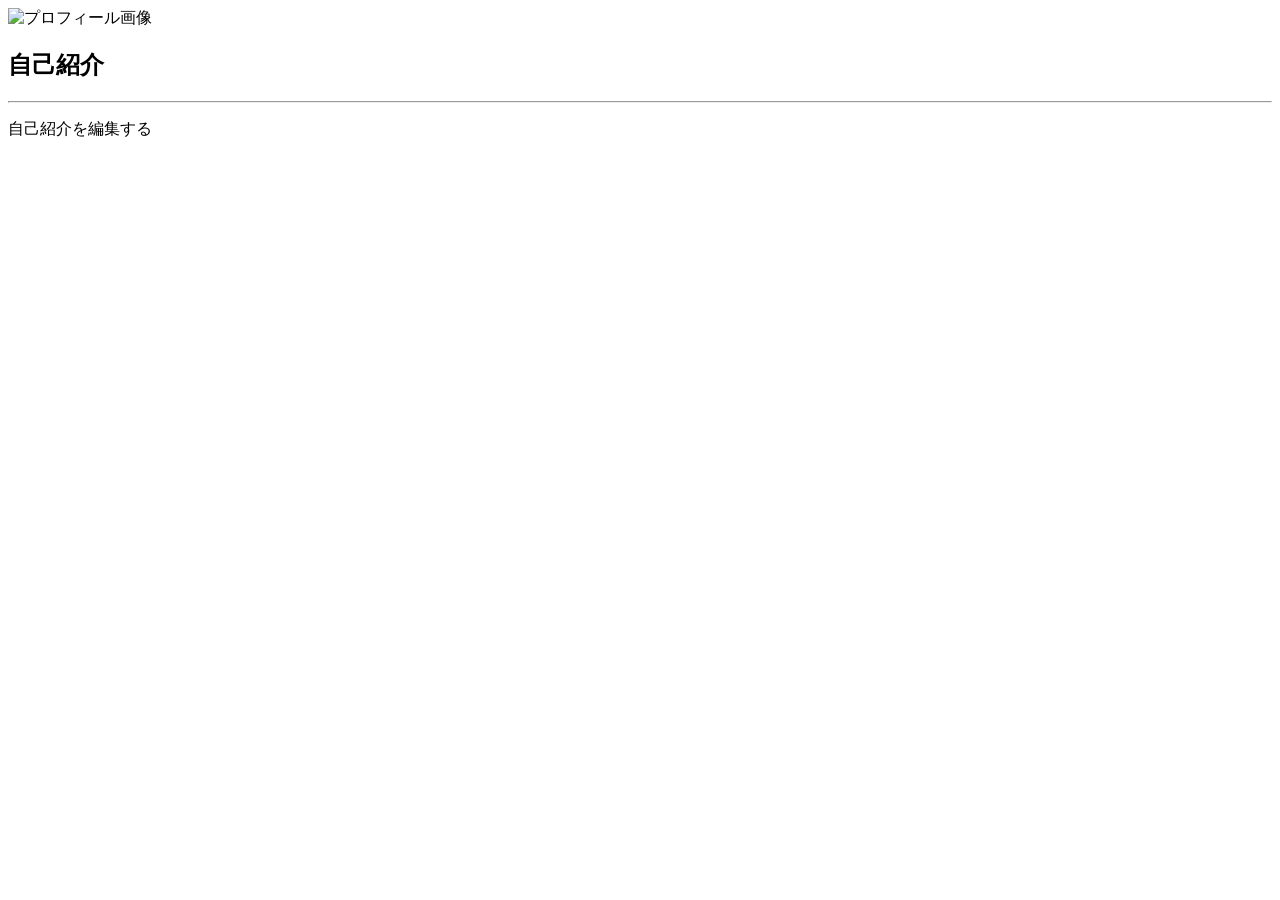
<file: src/main/resources/templates/index.html>
<!DOCTYPE html>
<html lang="ja" xmlns:th="http://www.thymeleaf.org">

<head>
    <meta charset="UTF-8">
    <title>TOP</title>

    <link rel="preconnect" href="https://fonts.googleapis.com">
    <link rel="preconnect" href="https://fonts.gstatic.com" crossorigin>
    <link
        href="https://fonts.googleapis.com/css2?family=Roboto:wght@400;700&display=swap"
        rel="stylesheet">

    <link rel="stylesheet" th:href="@{/css/common.css}">
    <link rel="stylesheet" th:href="@{/css/top.css}">
</head>

<body>

    <div th:replace="~{common/header :: header(false)}"></div>

    <main class="top-main">
        <div class="top-wrapper">
            <section class="profile">
                <div class="profile-avatar">

                    <img
                        th:if="${session.loginUser.profileImage != null}"
                        th:src="@{/profile/image}"
                        alt="プロフィール画像">

                    <div
                        th:unless="${session.loginUser.profileImage != null}"
                        class="profile-avatar-placeholder">
                    </div>

                    <p
                        class="profile-name"
                        th:text="${session.loginUser.name}">
                    </p>
                </div>

                <div class="profile-content">
                    <div class="profile-title">
                        <h2>自己紹介</h2>
                        <hr class="profile-title-line">
                    </div>

                    <p
                        class="profile-text"
                        th:text="${session.loginUser.introduction}">
                    </p>

                    <a
                        th:href="@{/profile/edit}"
                        class="profile-edit-button">
                        自己紹介を編集する
                    </a>
                </div>
            </section>
        </div>
    </main>

    <div th:replace="~{common/footer :: footer}"></div>

</body>

</html>
</file>
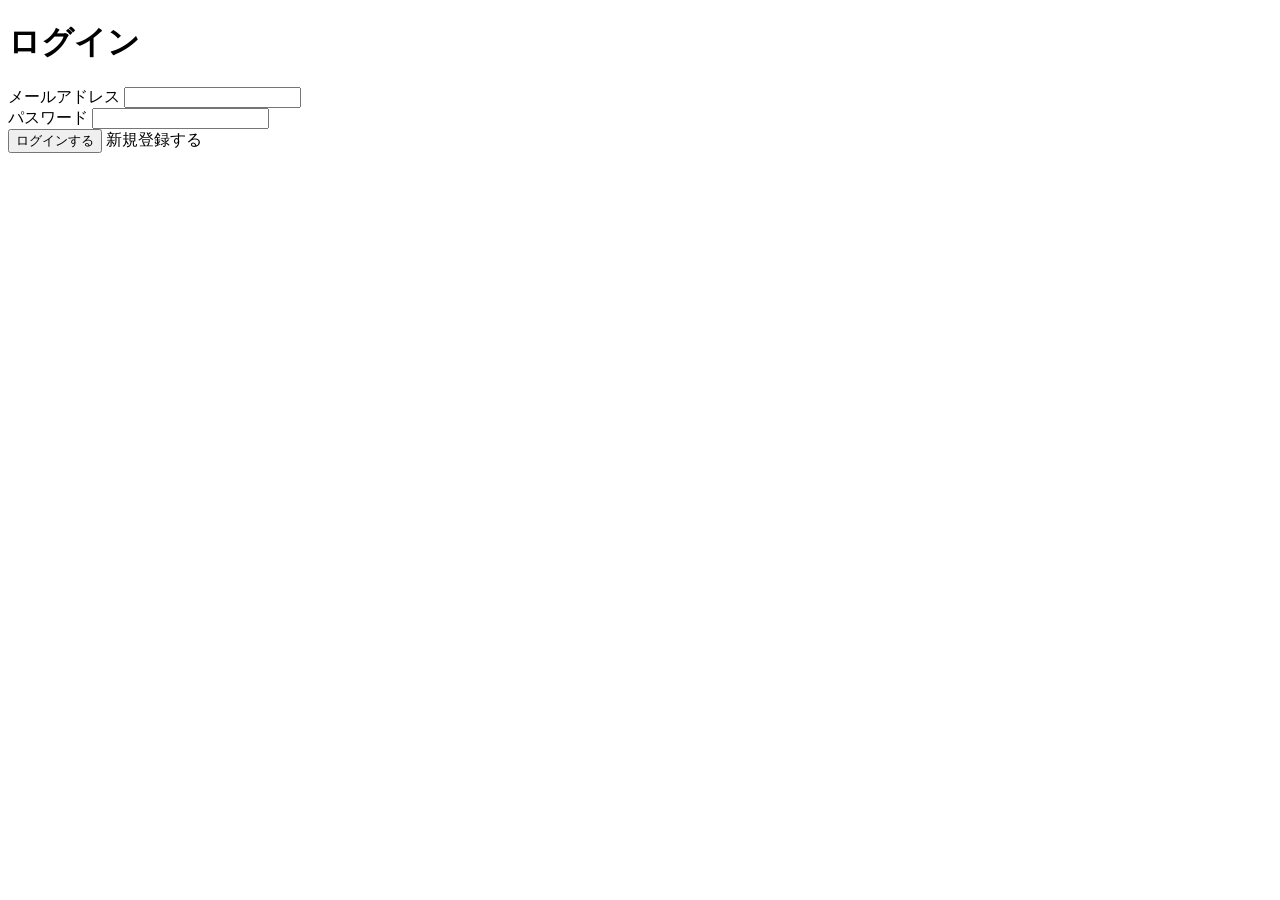
<file: src/main/resources/templates/login.html>
<!DOCTYPE html>
<html lang="ja" xmlns:th="http://www.thymeleaf.org">

<head>
    <meta charset="UTF-8">
    <title>ログイン</title>

    <link rel="preconnect" href="https://fonts.googleapis.com">
    <link rel="preconnect" href="https://fonts.gstatic.com" crossorigin>
    <link
        href="https://fonts.googleapis.com/css2?family=Roboto:wght@400;700&display=swap"
        rel="stylesheet">

    <link rel="stylesheet" th:href="@{/css/common.css}">
    <link rel="stylesheet" th:href="@{/css/login.css}">
</head>

<body>

    <div th:replace="~{common/header :: header(false)}"></div>

    <main>

        <h1>ログイン</h1>

        <form th:action="@{/login}"
              th:object="${loginRequest}"
              method="post">

            <p class="error-message"
               th:if="${errorMessage}"
               th:text="${errorMessage}">
            </p>

            <div class="form-group">

                <div class="field-control">
                    <label for="email">メールアドレス</label>

                    <input type="text"
                           id="email"
                           th:field="*{email}">
                </div>

            </div>

            <div class="form-group">

                <div class="field-control">
                    <label for="password">パスワード</label>

                    <input type="password"
                           id="password"
                           th:field="*{password}">
                </div>

            </div>

            <button type="submit"
                    class="login-button">
                ログインする
            </button>

            <a th:href="@{/register}"
               class="register-button">
                新規登録する
            </a>

        </form>

    </main>

    <div th:replace="~{common/footer :: footer}"></div>

</body>

</html>
</file>
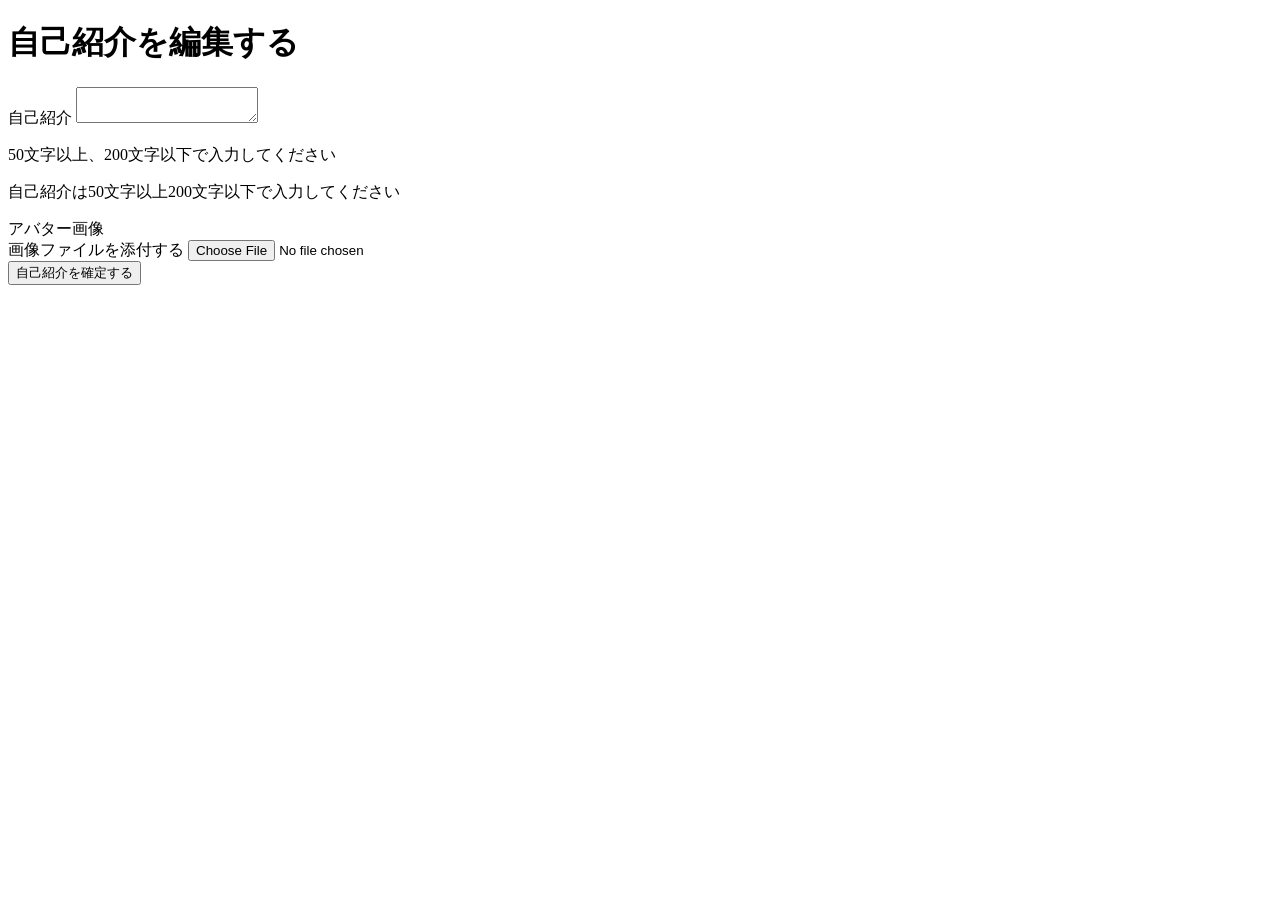
<file: src/main/resources/templates/profile-edit.html>
<!DOCTYPE html>
<html lang="ja" xmlns:th="http://www.thymeleaf.org">

<head>
    <meta charset="UTF-8">
    <title>自己紹介編集</title>

    <link rel="preconnect" href="https://fonts.googleapis.com">
    <link rel="preconnect" href="https://fonts.gstatic.com" crossorigin>
    <link
        href="https://fonts.googleapis.com/css2?family=Roboto:wght@400;700&display=swap"
        rel="stylesheet">

    <link rel="stylesheet" th:href="@{/css/common.css}">
    <link rel="stylesheet" th:href="@{/css/profile-edit.css}">
</head>

<body>

    <div th:replace="~{common/header :: header(false)}"></div>

    <main class="profile-edit-main">
        <div class="profile-edit-wrapper">

            <h1 class="profile-edit-title">
                自己紹介を編集する
            </h1>

            <form
                th:action="@{/profile/edit}"
                th:object="${profileEditRequest}"
                method="post"
                enctype="multipart/form-data">

                <div class="form-group">
                    <label
                        for="introduction"
                        class="form-label">
                        自己紹介
                    </label>

                    <textarea
                        id="introduction"
                        class="introduction-input"
                        th:field="*{introduction}">
                    </textarea>

                    <p class="form-description">
                        50文字以上、200文字以下で入力してください
                    </p>

                    <p
                        class="form-error"
                        th:if="${#fields.hasErrors('introduction')}">
                        自己紹介は50文字以上200文字以下で入力してください
                    </p>
                </div>

                <div class="form-group">
                    <label class="form-label">
                        アバター画像
                    </label>

                    <div class="image-upload">
                        <label
                            for="profileImage"
                            class="image-upload-button">
                            画像ファイルを添付する
                        </label>

                        <span
                            id="fileName"
                            class="file-name">
                        </span>

                        <input
                            id="profileImage"
                            class="image-input"
                            type="file"
                            name="profileImage"
                            accept="image/*">
                    </div>
                </div>

                <button
                    type="submit"
                    class="profile-submit-button">
                    自己紹介を確定する
                </button>

            </form>
        </div>
    </main>

    <div th:replace="~{common/footer :: footer}"></div>

    <script>
        const profileImage = document.getElementById("profileImage");
        const fileName = document.getElementById("fileName");

        profileImage.addEventListener("change", function () {
            if (profileImage.files.length > 0) {
                fileName.textContent = profileImage.files[0].name;
            } else {
                fileName.textContent = "";
            }
        });
    </script>

</body>

</html>
</file>
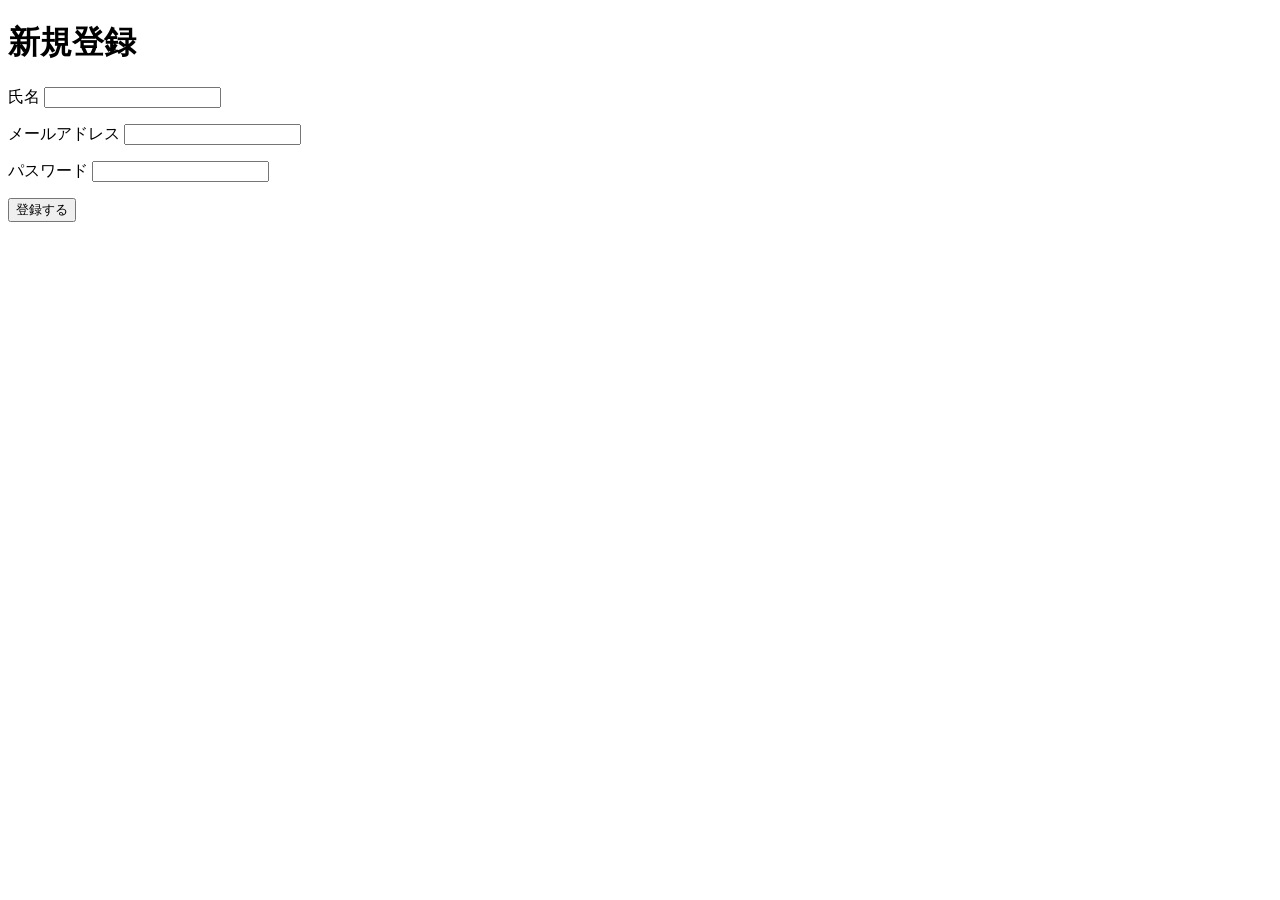
<file: src/main/resources/templates/register.html>
<!DOCTYPE html>
<html lang="ja" xmlns:th="http://www.thymeleaf.org">

<head>
    <meta charset="UTF-8">
    <title>新規登録</title>

    <link rel="preconnect" href="https://fonts.googleapis.com">
    <link rel="preconnect" href="https://fonts.gstatic.com" crossorigin>
    <link
        href="https://fonts.googleapis.com/css2?family=Roboto:wght@400;700&display=swap"
        rel="stylesheet">

    <link rel="stylesheet" th:href="@{/css/common.css}">
    <link rel="stylesheet" th:href="@{/css/register.css}">
</head>

<body>

    <div th:replace="~{common/header :: header(true)}"></div>

    <main>

        <h1>新規登録</h1>

        <form th:action="@{/register}"
              th:object="${userRegistrationRequest}"
              method="post">

            <div class="form-group">

                <div class="field-control">
                    <label for="name">氏名</label>

                    <input type="text"
                           id="name"
                           th:field="*{name}">
                </div>

                <p class="error-message"
                   th:if="${#fields.hasErrors('name')}"
                   th:errors="*{name}">
                </p>

            </div>

            <div class="form-group">

                <div class="field-control">
                    <label for="email">メールアドレス</label>

                    <input type="text"
                           id="email"
                           th:field="*{email}">
                </div>

                <p class="error-message"
                   th:if="${#fields.hasErrors('email')}"
                   th:errors="*{email}">
                </p>

            </div>

            <div class="form-group">

                <div class="field-control">
                    <label for="password">パスワード</label>

                    <input type="password"
                           id="password"
                           th:field="*{password}">
                </div>

                <p class="error-message"
                   th:if="${#fields.hasErrors('password')}"
                   th:errors="*{password}">
                </p>

            </div>

            <div class="submit-area">
                <button type="submit" class="submit-button">
                    登録する
                </button>
            </div>

        </form>

    </main>

    <div th:replace="~{common/footer :: footer}"></div>

</body>

</html>
</file>
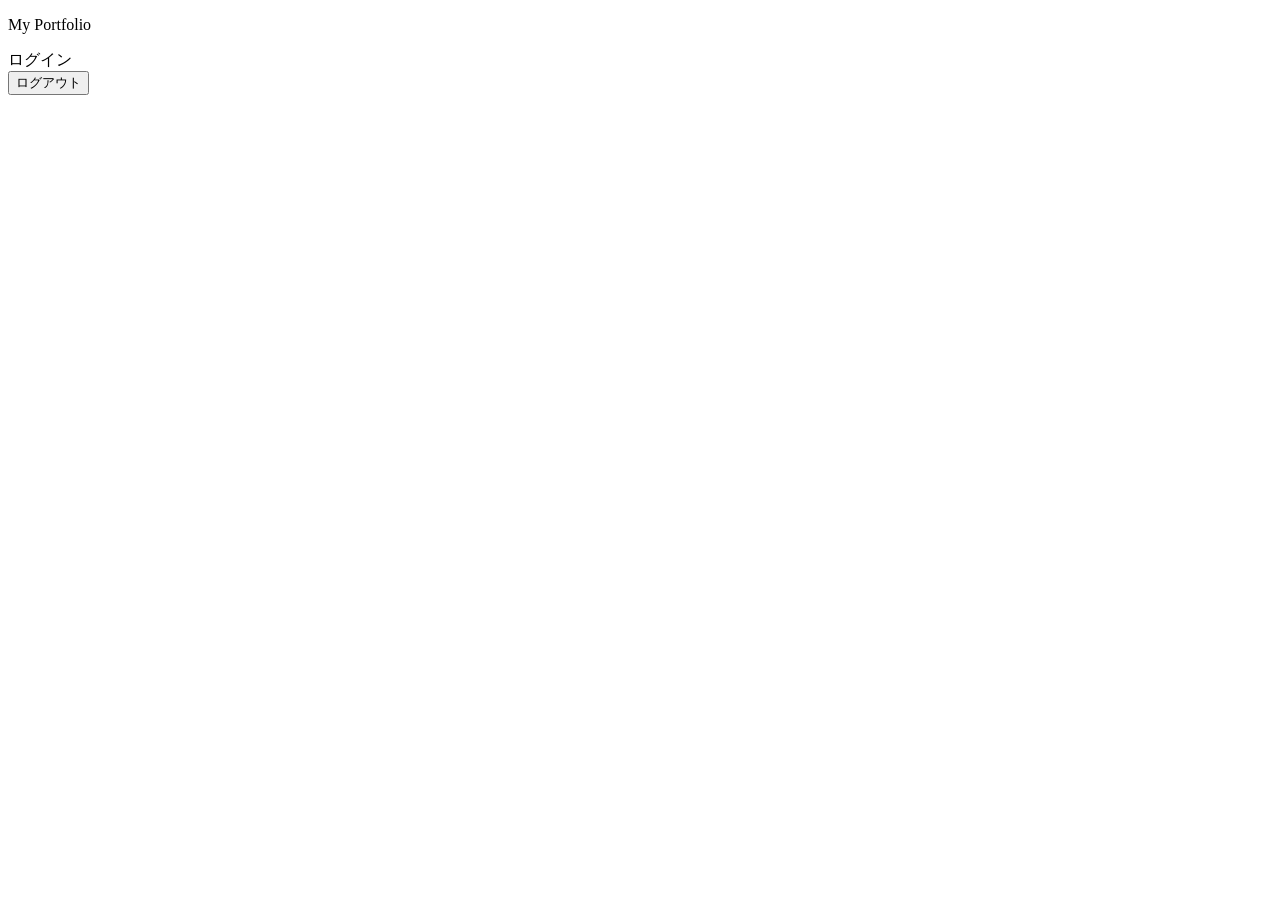
<file: src/main/resources/templates/common/header.html>
<!DOCTYPE html>
<html lang="ja" xmlns:th="http://www.thymeleaf.org">

<body>

<header th:fragment="header(showLogin)">
    <p class="logo">My Portfolio</p>

    <a th:if="${showLogin}"
       th:href="@{/login}"
       class="login-button">
        ログイン
    </a>

    <form th:if="${session.loginUser != null}"
          th:action="@{/logout}"
          method="post">
        <button type="submit"
                class="logout-button">
            ログアウト
        </button>
    </form>
</header>

</body>

</html>
</file>
